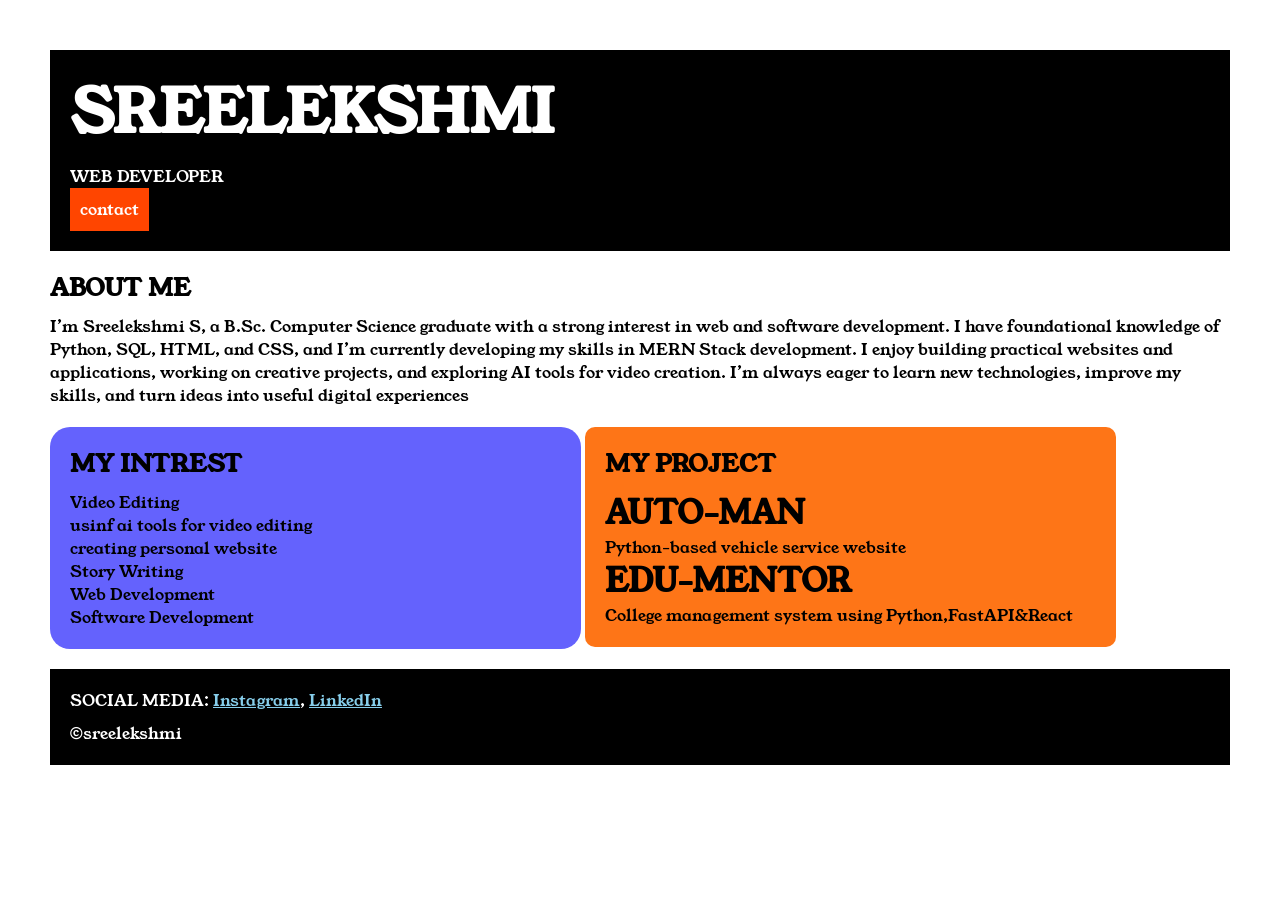
<file: index.html>
<!DOCTYPE html>
<html>

<head>
    <title>portfoio</title>
    <link rel="stylesheet" href="style.css">
    <link rel="preconnect" href="https://fonts.googleapis.com">
    <link rel="preconnect" href="https://fonts.gstatic.com" crossorigin>
    <link href="https://fonts.googleapis.com/css2?family=Young+Serif&display=swap" rel="stylesheet">
</head>

<body>
    <div class="container">
        <div class="section-one">
            <h1 class="section-one__name">SREELEKSHMI</h1>
            <p class="section-one__role">WEB DEVELOPER</p>
            <a class="section-one__contact" href="contact.html">contact</a>
        </div>
        <div class="section-two">
            <h2 class="section-two__title">ABOUT ME</h2>
            <P class="section-two__desc">
                I’m Sreelekshmi S, a B.Sc. Computer Science graduate with a strong interest in web and software
                development. I
                have
                foundational knowledge of Python, SQL, HTML, and CSS, and I’m currently developing my skills in MERN
                Stack
                development. I enjoy building practical websites and applications, working on creative projects, and
                exploring
                AI
                tools for video creation. I’m always eager to learn new technologies, improve my skills, and turn ideas
                into
                useful
                digital experiences
            </P>
        </div>
        <div class="section-three">
            <h2 class="section-three__title">MY INTREST</h2>
            <ul class="section-three__desc">
                <li>Video Editing</li>
                <li>usinf ai tools for video editing</li>
                <li>creating personal website</li>
                <li>Story Writing</li>
                <li>Web Development</li>
                <li>Software Development</li>
            </ul>
        </div>
        <div class="section-four">
            <h2 class="section-four__title">MY PROJECT</h2>
            <ul class="section-four__desc">
                <li>
                    <h1>AUTO-MAN</h1>
                    <p>Python-based vehicle service website</p>
                </li>
                <li>
                    <h1>EDU-MENTOR</h1>
                    <p>College management system using Python,FastAPI&React</p>
                </li>
            </ul>
        </div>
        <div class="section-five">
            <p class="section-five__title">
                SOCIAL MEDIA:
                <a href="https://www.instagram.com/_zreeh_/" target="_blank">Instagram</a>,
                <a href="https://www.linkedin.com/in/sree-lekshmi-939523436/" target="_blank">LinkedIn</a>
            </p>
            <p class="section-five__desc">&copy;sreelekshmi</p>
        </div>
    </div>
</body>

</html>
</file>
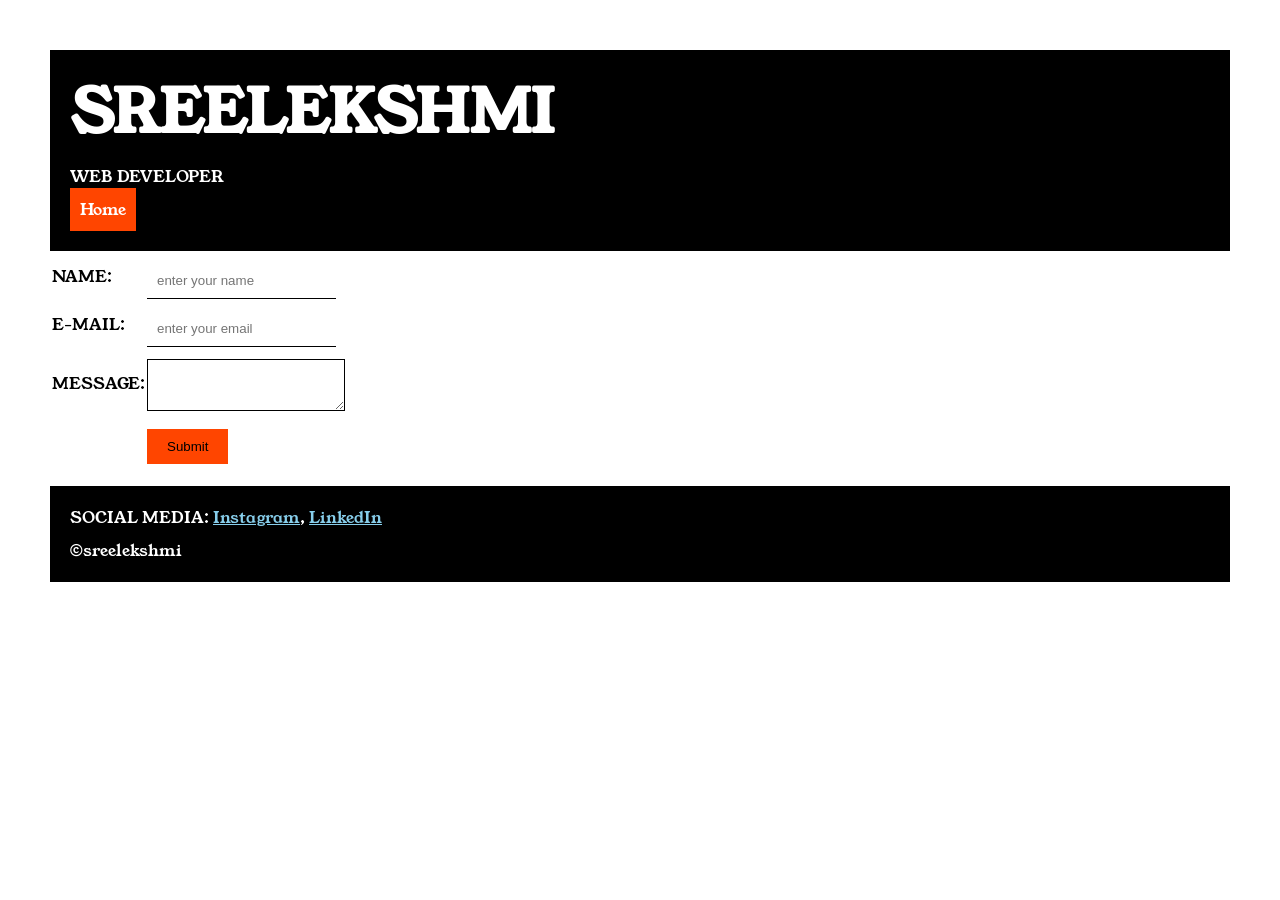
<file: contact.html>
<!DOCTYPE html>
<html lang="en">

<head>
    <meta charset="UTF-8">
    <meta name="viewport" content="width=device-width, initial-scale=1.0">
    <title>contact</title>
    <link rel="stylesheet" href="style.css">
    <link rel="preconnect" href="https://fonts.googleapis.com">
    <link rel="preconnect" href="https://fonts.gstatic.com" crossorigin>
    <link href="https://fonts.googleapis.com/css2?family=Young+Serif&display=swap" rel="stylesheet">
</head>
<div class="container">
    <div class="section-one">
        <h1 class="section-one__name">SREELEKSHMI</h1>
        <p class="section-one__role">WEB DEVELOPER</p>
        <a class="section-one__contact" href="Iindex.html">Home</a>
    </div>

    <body>
        <div>
        <form>
            <table>
                <tr>
                    <td>NAME:</td>
                    <td><input type="text" placeholder="enter your name" class="contact-form__input"></td>
                </tr>
                <tr>
                    <td>E-MAIL:</td>
                    <td><input type="email" placeholder="enter your email" class="contact-form__input"></td>
                </tr>
                <tr>
                    <td>MESSAGE:</td>
                    <td>
                        <textarea placeholder="MESSAGE......." class="contact-form__textarea">
                </textarea>
                    </td>
                </tr>
                <tr>
                    <td></td>
                    <td><input type="submit" class="contact-form__submit"></td>
                </tr>
            </table>
        </form <p>
</div>
<div class="section-five">
            <p class="section-five__title">
                SOCIAL MEDIA:
                <a href="https://www.instagram.com/_zreeh_/" target="_blank">Instagram</a>,
                <a href="https://www.linkedin.com/in/sree-lekshmi-939523436/" target="_blank">LinkedIn</a>
            </p>
            <p class="section-five__desc">&copy;sreelekshmi</p>
        </div>
    
</body>
</div>
</body>

</html>
</file>
<file: style.css>
* {
    padding: 0;
    margin: 0;
}

body {
    font-family: "Young Serif", serif;
}

.container {
    padding: 50px;
}

.section-one {
    background-color: black;
    color: white;
    padding: 20px;
}

.section-one__contact {
    background-color: orangered;
    color: white;
    text-decoration: none;
    padding-left: 10px;
    padding-right: 10px;
    padding-top: 10px;
    padding-bottom: 10px;
    display: inline-block;
}

.section-one__name {
    font-size: 60px;
}

.section-one__role {
    font-style: 30px;
    margin-top: 10px;
}

.section-two,
.section-three,
.section-four,
.section-five {
    margin-top: 20px;
}

.section-two__desc,
.section-three__desc,
.section-four__desc,
.section-five__desc {
    margin-top: 10px;
}

.section-five {
    background-color: black;
    color: white;
    padding: 20px;
}

.section-five__title a {
    color: skyblue;
}

.section-three li,
.section-four li {
    list-style: none;
}

.section-three {
    background-color: #6462FD;
    color: black;
    padding: 20px;
    display: inline-block;
    min-height: 200px;
    border-radius: 20px;
    vertical-align: top;

}

.section-four {
    background-color: #FE7517;
    color: black;
    padding: 20px;
    display: inline block;
    height: 220px;
    border-radius: 10px;
    vertical-align: top;

}
.section-three {
    width:20%;
    box-sizing: border-box;
}

.section-four {
    width:70%;
    box-sizing: border-box;
}

.section-three,
.section-four {
    display: inline-block;
    vertical-align: top;
    width: 45%;
    box-sizing: border-box;
}

.cntact-form {
    margin-top: 20px;
}

.contact-form__input,
.contact-form__textarea,
.contact-form__submit {
    margin-top: 10px;
}

.contact-form__input {
    padding: 10px;
    border: none;
    border-bottom: solid black 1px;
}

.contact-form__textarea {
    padding: 10px;
    border: none;
    border: solid black 1px;
}

.contact-form__submit {
    padding-top: 10px;
    padding-bottom: 10px;
    padding-left: 20px;
    padding-right: 20px;
    background-color: orangered;
    color: black;
    border: none;
}
@media screen and (max-width: 600px) {

    .container {
        padding: 20px;
    }

    .section-one__name {
        font-size: 40px;
    }

    .section-one__role {
        font-size: 20px;
    }

    .section-three,
    .section-four {
        width: 100%;
        display: block;
        box-sizing: border-box;
        margin-top: 20px;
    }

    .section-four {
        height: auto;
    }

    .section-five {
        word-wrap: break-word;
    }
}
</file>
